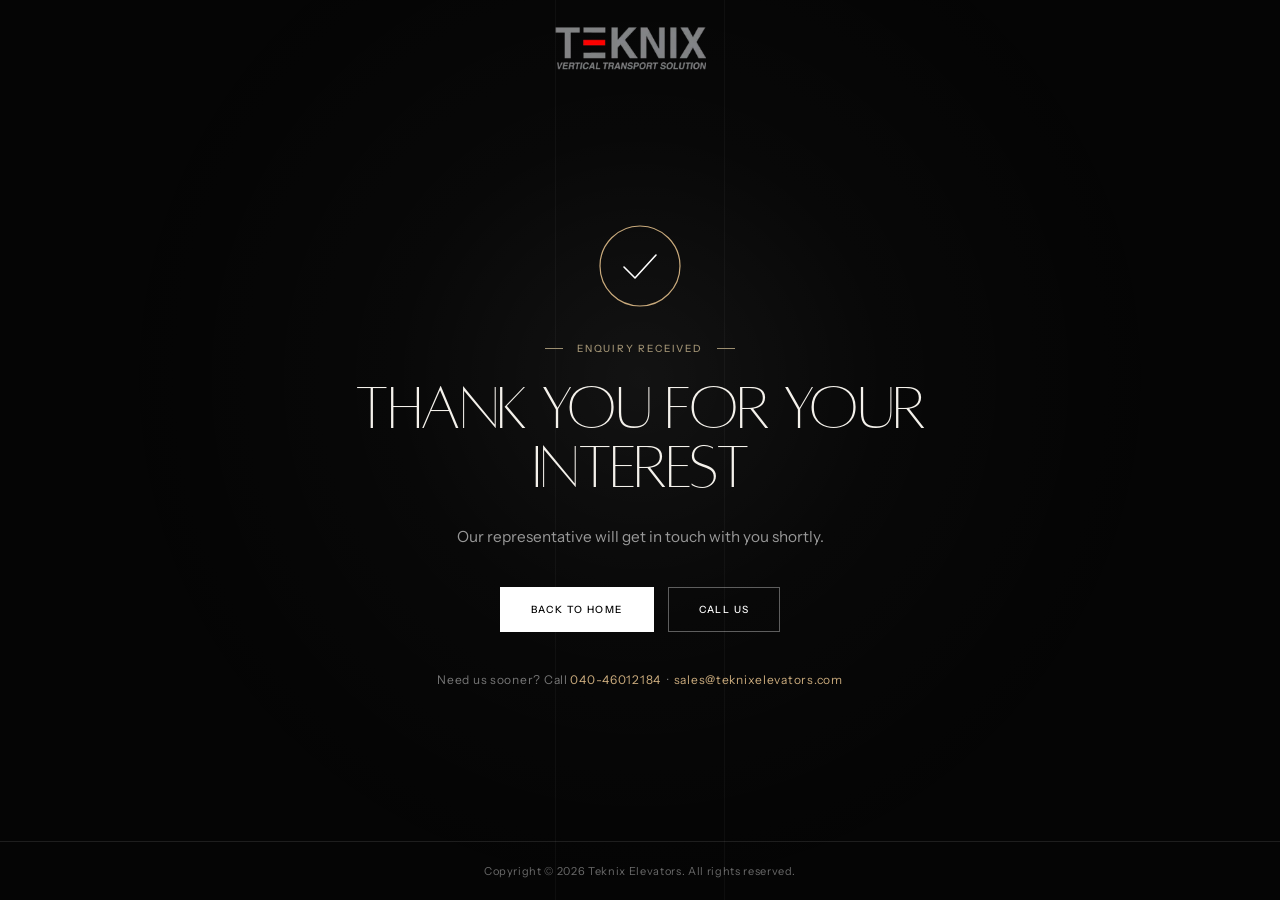
<file: thankyou.html>
<!DOCTYPE html>
<html lang="en">

<head>
    <meta charset="UTF-8">
    <meta name="viewport" content="width=device-width, initial-scale=1, viewport-fit=cover">
    <title>Thank You | Teknix Elevators Hyderabad</title>
    <meta name="robots" content="noindex, nofollow">
    <meta name="theme-color" content="#050505">
    <link rel="shortcut icon" href="./favicon.ico" type="image/x-icon">

    <!-- Google tag (gtag.js) -->
    <script async src="https://www.googletagmanager.com/gtag/js?id=G-MBTGJ69L9B"></script>
    <script>
        window.dataLayer = window.dataLayer || [];
        function gtag() { dataLayer.push(arguments); }
        gtag('js', new Date());
        gtag('config', 'G-MBTGJ69L9B');
        gtag('config', 'G-BLGTCSZ3RC');
        gtag('config', 'AW-11090469169');
    </script>

    <!-- Lead conversion event (fires once per visit; refresh will not double-count) -->
    <script>
        (function () {
            var fired = false;
            try { fired = sessionStorage.getItem('teknixHydLeadConv') === '1'; } catch (e) { }
            if (!fired) {
                gtag('event', 'conversion', {
                    'send_to': 'AW-11090469169/StLHCIedvIsYELHCrKgp'
                });
                try { sessionStorage.setItem('teknixHydLeadConv', '1'); } catch (e) { }
            }
        })();
    </script>

    <link rel="preconnect" href="https://fonts.googleapis.com">
    <link rel="preconnect" href="https://fonts.gstatic.com" crossorigin>
    <link href="https://fonts.googleapis.com/css2?family=Instrument+Sans:wght@400;500;600&display=swap"
        rel="stylesheet">
    <style>
        @font-face {
            font-family: "Alta";
            src: url("./fonts/Alta_light.otf") format("opentype");
            font-weight: 300;
            font-display: swap
        }

        @font-face {
            font-family: "Alta";
            src: url("./fonts/Alta_regular.otf") format("opentype");
            font-weight: 400;
            font-display: swap
        }

        * {
            margin: 0;
            padding: 0;
            box-sizing: border-box
        }

        :root {
            --gold: #9c8e70;
            --gold2: #c9aa7c;
            --cream: #f4f1eb;
            --ease: cubic-bezier(.22, 1, .36, 1)
        }

        html,
        body {
            min-height: 100%
        }

        body {
            font-family: "Instrument Sans", sans-serif;
            background: #050505;
            color: #fff;
            min-height: 100vh;
            min-height: 100svh;
            display: flex;
            flex-direction: column;
            overflow-x: hidden
        }

        body:before {
            content: "";
            position: fixed;
            inset: 0;
            background: radial-gradient(circle at 50% 42%, rgba(255, 255, 255, .06), rgba(255, 255, 255, .015) 30%, transparent 65%);
            pointer-events: none
        }

        .vl {
            position: fixed;
            top: 0;
            bottom: 0;
            width: 1px;
            background: rgba(255, 255, 255, .04)
        }

        .vl.a {
            left: calc(50% - 85px)
        }

        .vl.b {
            right: calc(50% - 85px)
        }

        header {
            position: relative;
            z-index: 2;
            padding: 26px 5%;
            display: flex;
            justify-content: center
        }

        header img {
            height: 44px;
            width: auto
        }

        main {
            position: relative;
            z-index: 2;
            flex: 1;
            display: flex;
            align-items: center;
            justify-content: center;
            padding: 30px 24px 60px;
            text-align: center
        }

        .box {
            max-width: 720px;
            display: flex;
            flex-direction: column;
            align-items: center
        }

        .tick {
            width: 84px;
            height: 84px;
            margin-bottom: 34px
        }

        .tick circle {
            fill: none;
            stroke: var(--gold2);
            stroke-width: 1.2;
            stroke-dasharray: 252;
            stroke-dashoffset: 252;
            animation: dr 1.2s var(--ease) .2s forwards
        }

        .tick path {
            fill: none;
            stroke: #fff;
            stroke-width: 1.6;
            stroke-linecap: round;
            stroke-linejoin: round;
            stroke-dasharray: 50;
            stroke-dashoffset: 50;
            animation: dr .7s var(--ease) 1s forwards
        }

        @keyframes dr {
            to {
                stroke-dashoffset: 0
            }
        }

        .eyebrow {
            display: flex;
            align-items: center;
            gap: 14px;
            font-size: 10px;
            font-weight: 500;
            letter-spacing: .18em;
            text-transform: uppercase;
            color: var(--gold);
            margin-bottom: 24px
        }

        .eyebrow i {
            width: 18px;
            height: 1px;
            background: var(--gold)
        }

        h1 {
            font-family: "Alta", serif;
            font-weight: 300;
            text-transform: uppercase;
            font-size: clamp(36px, 5vw, 76px);
            line-height: .92;
            letter-spacing: -.025em;
            color: var(--cream)
        }

        p.lead {
            font-size: clamp(14px, 1.2vw, 17px);
            line-height: 1.6;
            color: rgba(255, 255, 255, .58);
            max-width: 500px;
            margin: 28px 0 38px
        }

        .steps {
            display: grid;
            grid-template-columns: repeat(3, 1fr);
            width: 100%;
            border-top: 1px solid rgba(255, 255, 255, .18);
            border-left: 1px solid rgba(255, 255, 255, .18);
            margin-bottom: 44px;
            text-align: left
        }

        .steps div {
            padding: 24px 22px;
            border-right: 1px solid rgba(255, 255, 255, .18);
            border-bottom: 1px solid rgba(255, 255, 255, .18)
        }

        .steps b {
            display: block;
            font-family: "Alta", serif;
            font-weight: 300;
            font-size: 26px;
            color: var(--gold2);
            margin-bottom: 10px
        }

        .steps span {
            font-size: 13px;
            line-height: 1.5;
            color: rgba(255, 255, 255, .6)
        }

        .acts {
            display: flex;
            gap: 14px;
            flex-wrap: wrap;
            justify-content: center
        }

        .btn {
            position: relative;
            display: inline-flex;
            align-items: center;
            justify-content: center;
            gap: 12px;
            overflow: hidden;
            padding: 15px 30px;
            border: 1px solid #fff;
            font-size: 10px;
            font-weight: 500;
            letter-spacing: .14em;
            text-transform: uppercase;
            text-decoration: none;
            transition: color .4s, background .4s, transform .35s
        }

        .btn.w {
            background: #fff;
            color: #000
        }

        .btn.w:hover {
            background: transparent;
            color: #fff;
            transform: translateY(-2px)
        }

        .btn.o {
            background: transparent;
            color: #fff;
            border-color: rgba(255, 255, 255, .35)
        }

        .btn.o:hover {
            background: #fff;
            color: #000;
            transform: translateY(-2px)
        }

        .ct {
            margin-top: 40px;
            font-size: 12px;
            letter-spacing: .06em;
            color: rgba(255, 255, 255, .45)
        }

        .ct a {
            color: var(--gold2);
            text-decoration: none;
            transition: color .3s
        }

        .ct a:hover {
            color: #fff
        }

        .rv {
            opacity: 0;
            transform: translateY(36px);
            animation: up 1s var(--ease) forwards;
            animation-delay: var(--d, .3s)
        }

        @keyframes up {
            to {
                opacity: 1;
                transform: none
            }
        }

        footer {
            position: relative;
            z-index: 2;
            padding: 22px 5%;
            border-top: 1px solid rgba(255, 255, 255, .1);
            font-size: 11px;
            letter-spacing: .06em;
            color: rgba(255, 255, 255, .4);
            text-align: center
        }

        @media(max-width:700px) {
            header img {
                height: 36px
            }

            .steps {
                grid-template-columns: 1fr
            }

            .vl.a {
                left: 20%
            }

            .vl.b {
                right: 20%
            }

            .acts .btn {
                width: 100%
            }

            .tick {
                width: 70px;
                height: 70px;
                margin-bottom: 26px
            }

            .box {
                padding-top: 10px
            }
        }

        @media(prefers-reduced-motion:reduce) {
            * {
                animation-duration: .01s !important;
                animation-delay: 0s !important
            }
        }
    </style>
</head>

<body>
    <span class="vl a"></span><span class="vl b"></span>
    <header><a href="index.html" aria-label="Teknix Elevators"><img src="./Images/logo.webp" alt="Teknix Elevators"></a>
    </header>

    <main>
        <div class="box">
            <svg class="tick" viewBox="0 0 84 84" aria-hidden="true">
                <circle cx="42" cy="42" r="40" />
                <path d="M26 43l11 11 21-23" />
            </svg>
            <div class="eyebrow rv" style="--d:.5s"><i></i>ENQUIRY RECEIVED<i></i></div>
            <h1 class="rv" style="--d:.65s">Thank you for your interest</h1>
            <p class="lead rv" style="--d:.85s">Our representative will get in touch with you shortly.</p>
            <div class="acts rv" style="--d:1.15s">
                <a class="btn w" href="index.html">Back to Home</a>
                <a class="btn o" href="tel:04046012184">Call Us</a>
            </div>
            <p class="ct rv" style="--d:1.3s">Need us sooner? Call <a href="tel:04046012184">040-46012184</a>
                &nbsp;·&nbsp; <a href="mailto:sales@teknixelevators.com">sales@teknixelevators.com</a></p>
        </div>
    </main>

    <footer>Copyright © 2026 Teknix Elevators. All rights reserved.</footer>
</body>

</html>
</file>
